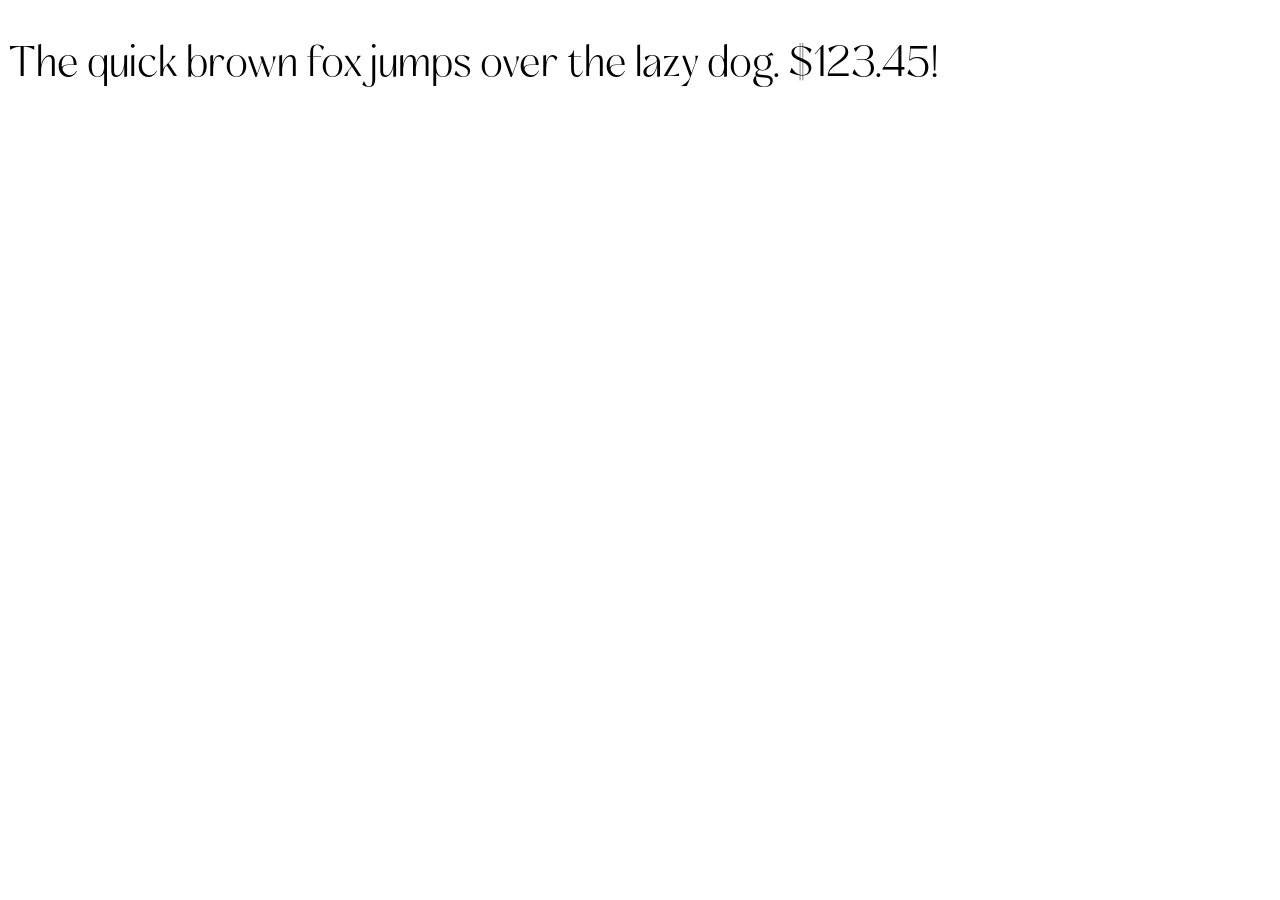
<file: Web-PS/Benpark.html>
<!DOCTYPE html PUBLIC "-//W3C//DTD XHTML 1.0 Strict//EN" "http://www.w3.org/TR/xhtml1/DTD/xhtml1-strict.dtd">
<html lang="en" xml:lang="en" xmlns="http://www.w3.org/1999/xhtml">
<head>
<meta content="text/html; charset=utf-8" http-equiv="content-type"/>
<meta content="en-us" http-equiv="Content-Language"/>
<title>Benpark Regular - Web Font Specimen</title>
<link rel="stylesheet" type="text/css" media="screen" href="Benpark.css" />
<style type="text/css" media="screen">
body { font-size: 42px; font-family: "Benpark", Georgia; }
</style>
</head>
<body>
<p contenteditable="true">The quick brown fox jumps over the lazy dog. $123.45!</p>
</body>
</html>
</file>
<file: Web-PS/Benpark.css>
/* Webfont: Benpark-Regular */@font-face {
    font-family: 'Benpark';
    src: url('Benpark.woff2') format('woff2'), /* Modern Browsers */
         url('Benpark.otf') format('opentype'); /* Safari, Android, iOS */
             font-style: normal;
    font-weight: normal;
    text-rendering: optimizeLegibility;
}
</file>
